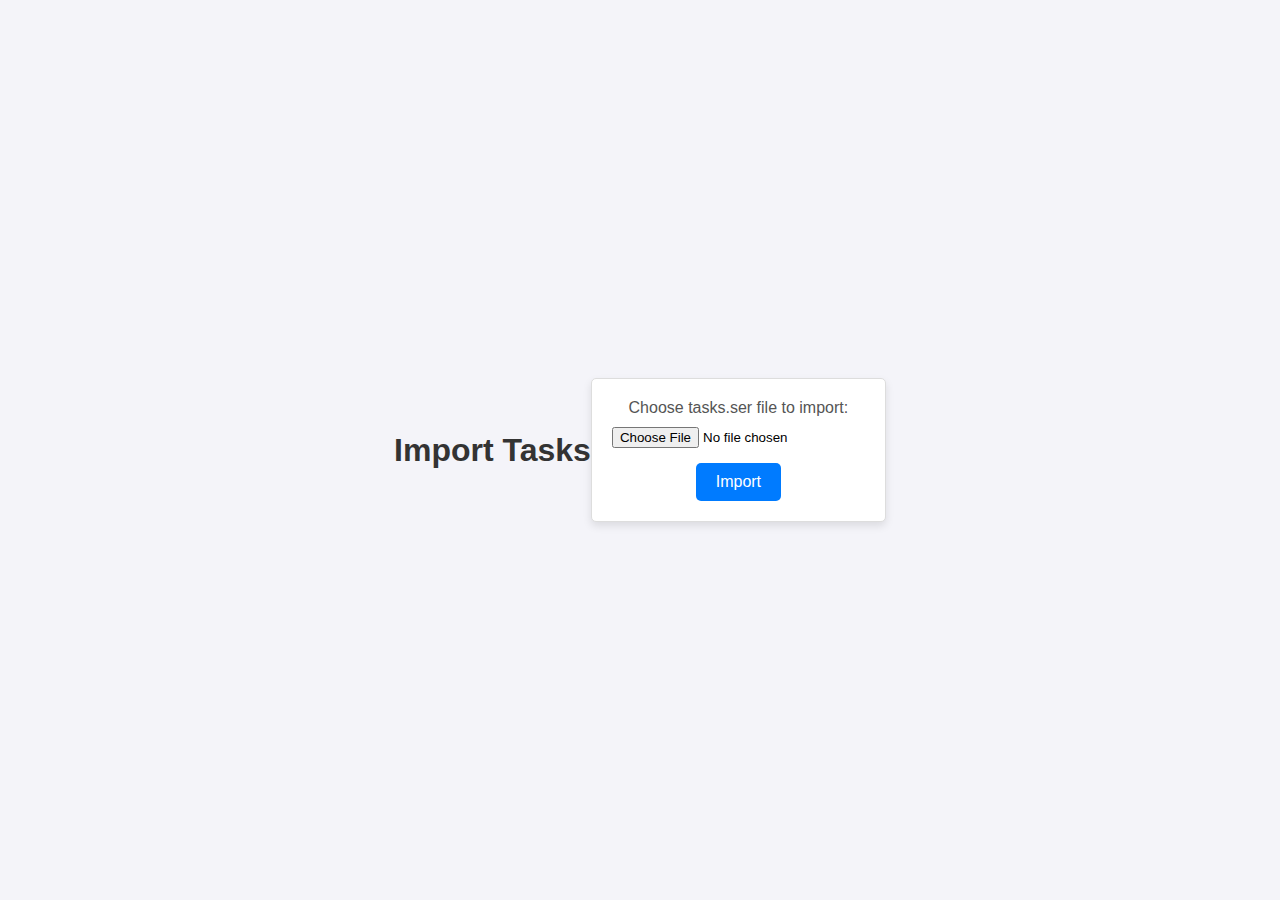
<file: src/main/resources/static/import.html>
<!DOCTYPE html>
<html lang="en">
<head>
    <meta charset="UTF-8">
    <meta name="viewport" content="width=device-width, initial-scale=1.0">
    <title>Import Tasks</title>
    <link rel="stylesheet" href="import.css">
</head>
<body>
<h1>Import Tasks</h1>
<form id="importForm" method="post" enctype="multipart/form-data">
    <label for="file">Choose tasks.ser file to import:</label>
    <input type="file" id="file" name="file" accept=".ser" required>
    <button type="submit">Import</button>
</form>

<script src="helpers.js"></script>
<script src="import.js"></script>
</body>
</html>
</file>
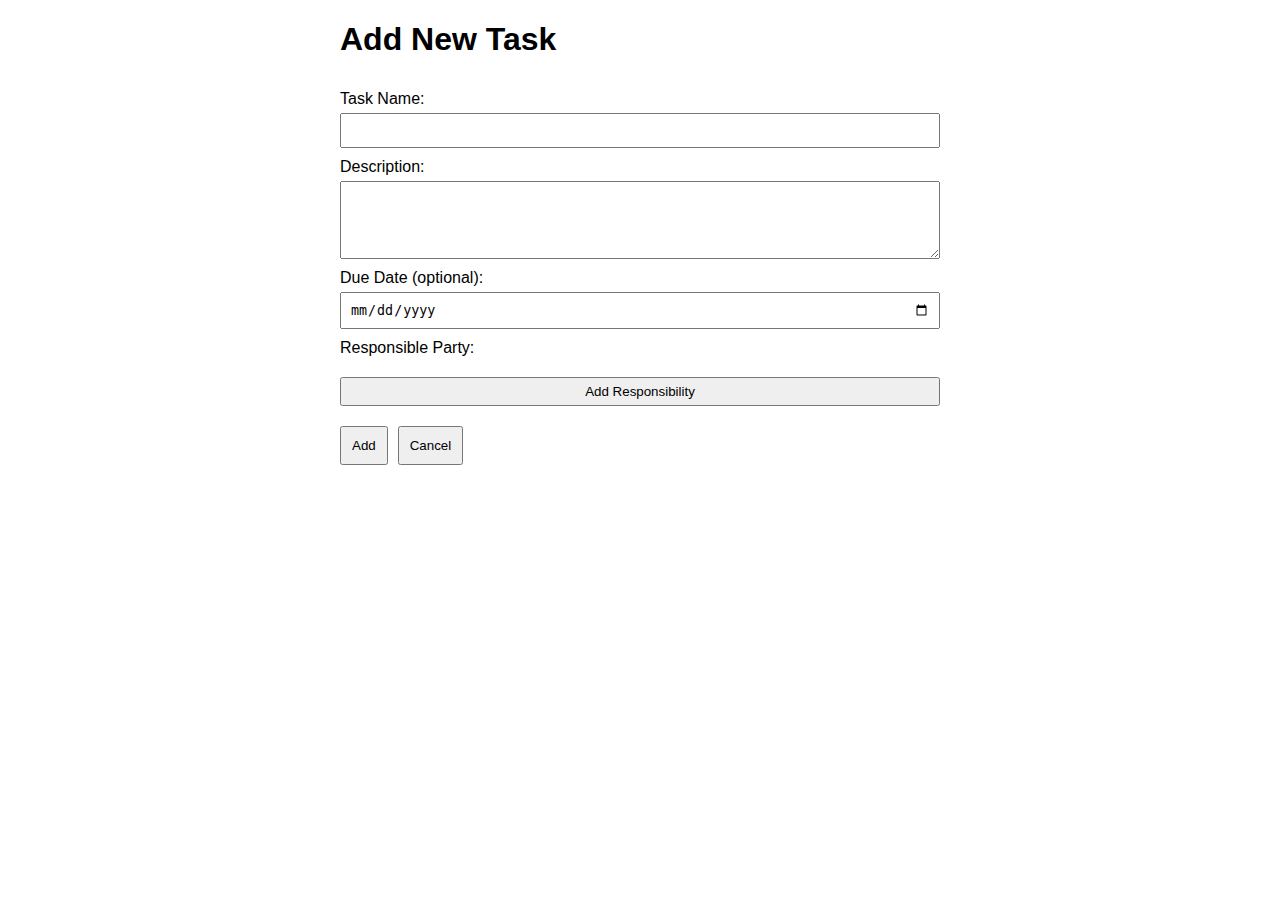
<file: src/main/resources/static/tasks_create.html>
<!DOCTYPE html>
<html lang="en">
<head>
    <meta charset="UTF-8">
    <meta name="viewport" content="width=device-width, initial-scale=1.0">
    <title>Add New Task</title>
    <link rel="stylesheet" href="create.css">
</head>
<body>
    <h1>Add New Task</h1>
    <form id="add-task-form">
        <label for="name">Task Name:</label>
        <input type="text" id="name" name="name" required>

        <label for="desc">Description:</label>
        <textarea id="desc" name="desc" rows="4"></textarea>

        <label for="dueDate">Due Date (optional):</label>
        <input type="date" id="dueDate" name="dueDate" id="dueDate">

        <div id="dueTimeContainer" class="hidden">
            <label for="dueTime">Due Time:</label>
            <input type="time" id="dueTime" name="dueTime">
        </div>

        <label>Responsible Party:</label>
        <div id="responsibilityContainer"></div>
        <button type="button" class="add-responsibility" id="addResponsibility">Add Responsibility</button>

        <div class="button-group">
            <button type="button" id="submitTask">Add</button>
            <button type="button" id="cancelTask">Cancel</button>
        </div>
    </form>

    <script src="helpers.js"></script>
    <script src="create.js"></script>
</body>
</html>
</file>
<file: src/main/resources/static/import.css>
body {
    font-family: Arial, sans-serif;
    display: flex;
    justify-content: center;
    align-items: center;
    height: 100vh;
    margin: 0;
    background-color: #f4f4f9;
}

h1 {
    text-align: center;
    color: #333;
}

form {
    display: flex;
    flex-direction: column;
    align-items: center;
    padding: 20px;
    border: 1px solid #ddd;
    background-color: #fff;
    border-radius: 5px;
    box-shadow: 0px 4px 8px rgba(0, 0, 0, 0.1);
}

label {
    font-size: 16px;
    margin-bottom: 10px;
    color: #555;
}

input[type="file"] {
    margin-bottom: 15px;
}

button {
    padding: 10px 20px;
    font-size: 16px;
    color: #fff;
    background-color: #007bff;
    border: none;
    border-radius: 5px;
    cursor: pointer;
}

button:hover {
    background-color: #0056b3;
}
</file>
<file: src/main/resources/static/create.css>
body { font-family: Arial, sans-serif; max-width: 600px; margin: 20px auto; }
form { display: flex; flex-direction: column; }
label { margin-top: 10px; }
input, textarea { padding: 8px; margin-top: 5px; }
button { margin-top: 20px; padding: 10px; cursor: pointer; }
.button-group { display: flex; gap: 10px; }
.responsibility-group { display: flex; align-items: center; gap: 10px; }
.add-responsibility { padding: 5px 10px; cursor: pointer; }
.hidden { display: none; }
</file>
